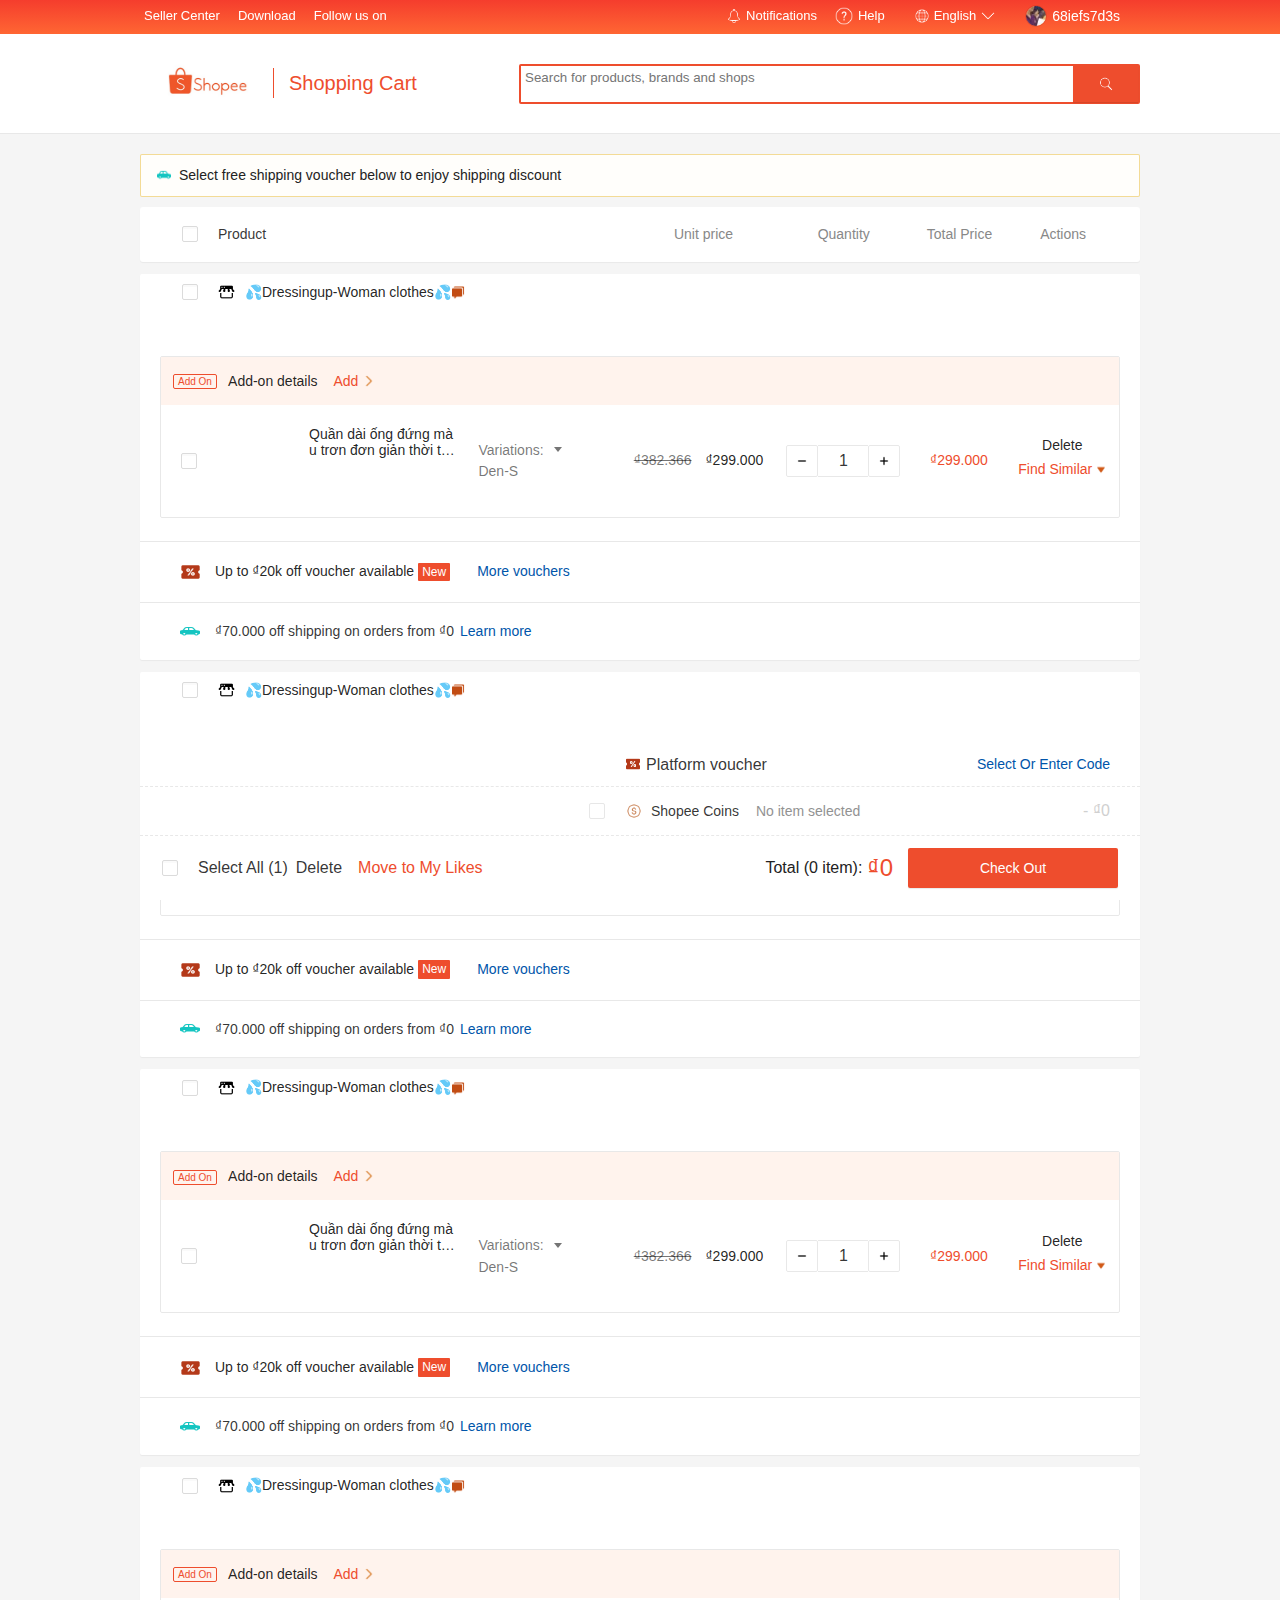
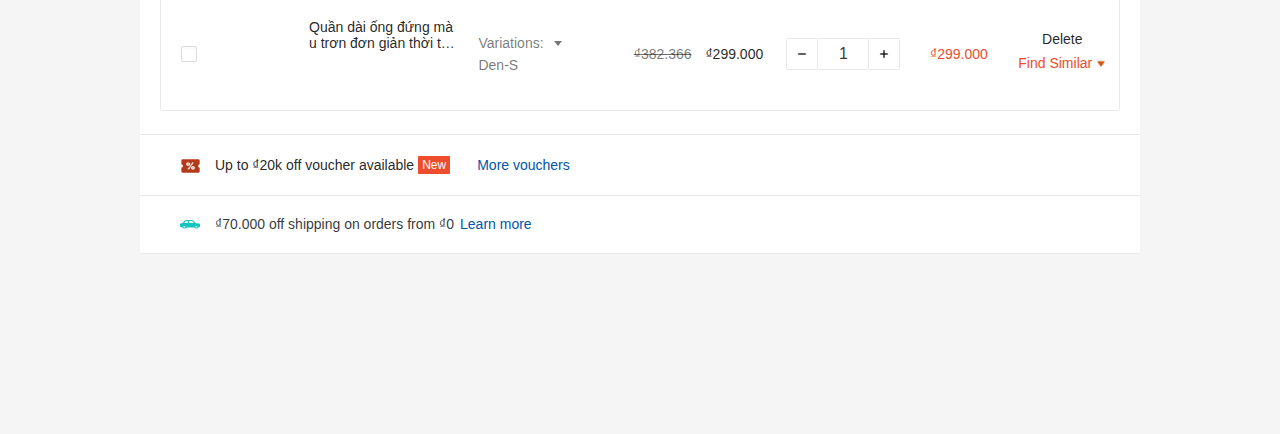
<file: index.html>
<!DOCTYPE html>
<html lang="en">
  <head>
    <meta charset="UTF-8" />
    <meta http-equiv="X-UA-Compatible" content="IE=edge" />
    <meta name="viewport" content="width=device-width, initial-scale=1.0" />
    <link
      href="https://fonts.cdnfonts.com/css/helvetica-neue-9"
      rel="stylesheet"
    />
    <title>shopee cart</title>
    <link rel="stylesheet" href="style.css" />
  </head>
  <body>
    <header class="shopee-top container-wrapper">
      <div
        class="navbar-wrapper container-wrapper navbar-wrapper--without-search"
      >
        <nav class="container navbar">
          <div class="flex v-center FAQGyh">
            <a
              class="_2TLLZP ZUq1cc"
              href="//banhanf.shopee.vn"
              rel="noopener noreferrer"
              >Seller Center</a
            >
            <div id="pc-drawer-id-1" class="shopee-drawer ZUq1cc">
              <a
                id="temporaryId"
                class="_2TLLZP"
                href="web.com"
                rel="noopener noreferrer"
                >Download</a
              >
            </div>
            <div class="flex _2TLLZP ZUq1cc HniJJe">Follow us on</div>
            <div class="flex _2TLLZP FK3705">
              <a
                class="D7dyDc header-navbar-background header-navbar-facebook-png"
                href="https://facebook.com/ShopeeVN"
                target="_blank"
                rel="noopener noreferrer"
                title="Follow us on Facebook"
                >Follow us on facebook</a
              >
              <a
                class="VRxYc header-navbar-background header-navbar-instagram-png"
                href="https://instagram.com/Shopee_VN"
                target="_blank"
                rel="noopener noreferrer"
                title="Follow us on instagram"
              ></a>
            </div>
          </div>
          <div class="navbar__spacer" style="flex: 1"></div>
          <ul class="navbar__link">
            <li
              class="navbar__link--notification navbar__link navbar__link--hoverable navbar__link--tappable"
            >
              <div id="stardust-popover4" class="stardust-popover">
                <div class="stardust-poover__target">
                  <a class="W-2aSq" href="web.com" tabindex="-1">
                    <img
                      class="shopee-svg-icon icon-notification-2"
                      src="notiicon.png"
                    />
                    <span class="i4da9">Notifications</span>
                  </a>
                </div>
              </div>
            </li>
            <a
              class="navbar__link navbar__link--tappable navbar__link--hoverable navbar__link--help"
              href="https://help.shopee.vn/vn/s"
              tabindex="0"
              target="blank"
              rel="noopener noreferrer"
            >
              <div class="navbar__help-center-icon">
                <img
                  class="shopee-svg-icon icon-help-center"
                  src="helpcenter.png"
                />
              </div>
              <span
                class="navbar__link-text navbar__link--tappable navbar__link--hoverable"
                >Help</span
              >
            </a>
            <li
              class="navbar__link--notification navbar__link navbar__link--hoverable navbar__link--tappable"
            >
              <div id="stardust-popover5" class="stardust-popover" tabindex="0">
                <div class="stardust-popover__target" role="button">
                  <div class="n1sJN5">
                    <div class="UkGar">
                      <img class="shopee-svg-icon" src="global.png" />
                      <span class="UfAWnk">English</span>
                      <img src="down.png" class="shopee-svg-icon" />
                    </div>
                  </div>
                </div>
              </div>
            </li>
            <li
              class="navbar__link navbar__link--tappable navbar__link--hoverable navbar__link--account"
            >
              <div id="stardust-popover6" class="stardust-popover" tabindex="0">
                <div class="stardust-popover__target" role="button">
                  <div class="navbar__link--account__container">
                    <div class="shopee-avatar">
                      <div class="shopee-avatar__placeholder">
                        <img src="my-account.jpg" class="my-account" />
                      </div>
                    </div>
                    <div class="navbar__username">68iefs7d3s</div>
                  </div>
                </div>
              </div>
            </li>
          </ul>
        </nav>
      </div>
    </header>
    <div class="bodys">
      <div>
        <div class="cart-page-header-wrapper container-wrapper">
          <div class="container">
            <div style="display: flex; align-items: center">
            <div class="cart-page-header">
              <a class="cart-page-logo" href="web.com">
                <div></div>
                <img src="shopee-logo.jpg" class="icon-shopee-logo">
                <div class="cart-page-logo__page-name">Shopping cart</div>
              </a>
            </div>
            <div class="cart-page-searchbar">
              <div class="shopee-searchbar">
                <div class="shopee-searchbar__main">
                  <form class="shopee-searchbar-input" role="search" autocomplete="off">
                    <input class="shopee-searchbar-input__input" maxlength="128" placeholder="Search for products, brands and shops" autocomplete="off" role="combobox">
                  </form>
                </div>
                <button class="btn btn-solid-primary btn--s btn--inline shopee-searchbar__search-button"> 
                  <img src="search.png" class="shopee-svg-icon">
                </button>
              </div>
            </div>
          </div>
        </div>
      </div>
    </div>
    <div class="container">
      <div class="shipdiscount" role="main" style="margin-bottom: 0">
        <div class="shipping-discount">
          <img
            class="shopee-svg-icon icon-free-shipping MCA-wE"
            src="shipping-car.png"
          />
          <span class="bXROAg"
            >Select free shipping voucher below to enjoy shipping discount</span
          >
        </div>
        <div class="BjIo5w">
          <div class="mcsiKT">
            <label class="stardust-checkbox">
              <input class="stardust-checkbox__input" type="checkbox" />
              <div class="stardust-checkbox__box"></div>
            </label>
          </div>
          <div class="products">Product</div>
          <div class="unit-price">Unit price</div>
          <div class="quantity">Quantity</div>
          <div class="total">Total Price</div>
          <div class="actions">Actions</div>
        </div>
        <div class="body">
          <div class="dressingup clothes">
            <div class="wholepleake">
              <div class="checkbox2">
                <label class="stardust-checkbox">
                  <input class="stardust-checkbox__input" type="checkbox" />
                  <div class="stardust-checkbox__box"></div>
                </label>
              </div>
              <div class="wJCpl6">
                <img
                  src="store.png"
                  class="icon-store"
                  width="17"
                  height="16"
                />
                <span style="margin-left: 10px"
                  >💦Dressingup-Woman clothes💦</span
                >
              </div>
              <img src="chatroom.png" class="shopee-svg-icon" />
            </div>
          </div>
          <div class="buying">
            <div class="buying_focus">
              <div class="add-on-deals">
                <span class="btn-add-on">Add On</span>
                <span>Add-on details</span>
                <span class="adding">
                  Add
                  <img src="forward.png" class="shopee-svg-icon forward-icon" />
                </span>
              </div>
              <div class="mystore store-container">
                <div class="storenav">
                  <div class="checkbox3">
                    <label class="stardust-checkbox">
                      <input class="stardust-checkbox__input" type="checkbox" />
                      <div class="stardust-checkbox__box"></div>
                    </label>
                  </div>
                  <div class="title-clothes">
                    <div class="title-clothes-focus">
                      <div class="WanNdg"></div>
                      <div class="describe-clothes">
                        <p class="describe-clothes-focus">
                          Quần dài ống đứng màu trơn đơn giản thời trang mùa hè
                          cho nữ
                        </p>
                      </div>
                    </div>
                  </div>
                  <div class="variation">
                    <div class="variation-focus">
                      <div class="variation-container" role="button">
                        <div class="variation-title">
                          Variations:
                          <button class="triangle"></button>
                        </div>
                        <div class="size">Den-S</div>
                      </div>
                      <div></div>
                    </div>
                  </div>
                  <div class="show-money">
                    <div>
                      <span class="linethrough sale-money">₫382.366</span>
                      <span class="linethrough">₫299.000</span>
                    </div>
                  </div>
                  <div class="in-decrease-value">
                    <div class="btn-indecrease-container shopee-input-quantity">
                      <button class="btn5 decrease">
                        <img class="shopee-svg-icon" src="minus.png" />
                      </button>
                      <input
                        class="btn5 count-number"
                        type="text"
                        role="spinbutton"
                        value="1"
                      />
                      <button class="btn5 increase">
                        <img src="plus.png" class="shopee-svg-icon" />
                      </button>
                    </div>
                  </div>
                  <div class="total-price">
                    <span>₫299.000</span>
                  </div>
                  <div class="delete find">
                    <button class="delete-btn">Delete</button>
                    <div class="similar">
                      <button class="shopee-button-no-outline y36pik">
                        <span class="find-similar">Find Similar</span>
                        <img
                          src="sort-down.png"
                          class="shopee-svg-icon XHOHXQ icon-down-arrow-filled"
                        />
                      </button>
                    </div>
                  </div>
                </div>
              </div>
            </div>
          </div>
          <div class="voucher-container">
            <img
              src="voucher.png"
              class="shopee-svg-icon L-deCr icon-voucher-line"
            />
            <div class="content-voucher">
              <div class="content">Up to ₫20k off voucher available</div>
              <div class="new">New</div>
              <div class="more-voucher-container">
                <div class="more-voucher">More vouchers</div>
              </div>
            </div>
          </div>
          <div class="shipping-container">
            <img
              src="shipping-car.png"
              class="shopee-svg-icon MS9XQD icon-free-shipping-line"
            />
            <div class="shipping-content">
              ₫70.000 off shipping on orders from ₫0
            </div>
            <div class="shopee-drawer-container">
              <span class="shopee-drawer">Learn more</span>
            </div>
          </div>
        </div>

        <div class="body">
          <div class="dressingup clothes">
            <div class="wholepleake">
              <div class="checkbox2">
                <label class="stardust-checkbox">
                  <input class="stardust-checkbox__input" type="checkbox" />
                  <div class="stardust-checkbox__box"></div>
                </label>
              </div>
              <div class="wJCpl6">
                <img
                  src="store.png"
                  class="icon-store"
                  width="17"
                  height="16"
                />
                <span style="margin-left: 10px"
                  >💦Dressingup-Woman clothes💦</span
                >
              </div>
              <img src="chatroom.png" class="shopee-svg-icon" />
            </div>
          </div>
          <div class="buying">
            <div class="buying_focus">
              <div class="add-on-deals">
                <span class="btn-add-on">Add On</span>
                <span>Add-on details</span>
                <span class="adding">
                  Add
                  <img src="forward.png" class="shopee-svg-icon forward-icon" />
                </span>
              </div>
              <div class="mystore store-container">
                <div class="storenav">
                  <div class="checkbox3">
                    <label class="stardust-checkbox">
                      <input class="stardust-checkbox__input" type="checkbox" />
                      <div class="stardust-checkbox__box"></div>
                    </label>
                  </div>
                  <div class="title-clothes">
                    <div class="title-clothes-focus">
                      <div class="WanNdg"></div>
                      <div class="describe-clothes">
                        <p class="describe-clothes-focus">
                          Quần dài ống đứng màu trơn đơn giản thời trang mùa hè
                          cho nữ
                        </p>
                      </div>
                    </div>
                  </div>
                  <div class="variation">
                    <div class="variation-focus">
                      <div class="variation-container" role="button">
                        <div class="variation-title">
                          Variations:
                          <button class="triangle"></button>
                        </div>
                        <div class="size">Den-S</div>
                      </div>
                      <div></div>
                    </div>
                  </div>
                  <div class="show-money">
                    <div>
                      <span class="linethrough sale-money">₫382.366</span>
                      <span class="linethrough">₫299.000</span>
                    </div>
                  </div>
                  <div class="in-decrease-value">
                    <div class="btn-indecrease-container shopee-input-quantity">
                      <button class="btn5 decrease">
                        <img class="shopee-svg-icon" src="minus.png" />
                      </button>
                      <input
                        class="btn5 count-number"
                        type="text"
                        role="spinbutton"
                        value="1"
                      />
                      <button class="btn5 increase">
                        <img src="plus.png" class="shopee-svg-icon" />
                      </button>
                    </div>
                  </div>
                  <div class="total-price">
                    <span>₫299.000</span>
                  </div>
                  <div class="delete find">
                    <button class="delete-btn">Delete</button>
                    <div class="similar">
                      <button class="shopee-button-no-outline y36pik">
                        <span class="find-similar">Find Similar</span>
                        <img
                          src="sort-down.png"
                          class="shopee-svg-icon XHOHXQ icon-down-arrow-filled"
                        />
                      </button>
                    </div>
                  </div>
                </div>
              </div>
            </div>
          </div>
          <div class="voucher-container">
            <img
              src="voucher.png"
              class="shopee-svg-icon L-deCr icon-voucher-line"
            />
            <div class="content-voucher">
              <div class="content">Up to ₫20k off voucher available</div>
              <div class="new">New</div>
              <div class="more-voucher-container">
                <div class="more-voucher">More vouchers</div>
              </div>
            </div>
          </div>
          <div class="shipping-container">
            <img
              src="shipping-car.png"
              class="shopee-svg-icon MS9XQD icon-free-shipping-line"
            />
            <div class="shipping-content">
              ₫70.000 off shipping on orders from ₫0
            </div>
            <div class="shopee-drawer-container">
              <span class="shopee-drawer">Learn more</span>
            </div>
          </div>
        </div>
        <div class="body">
          <div class="dressingup clothes">
            <div class="wholepleake">
              <div class="checkbox2">
                <label class="stardust-checkbox">
                  <input class="stardust-checkbox__input" type="checkbox" />
                  <div class="stardust-checkbox__box"></div>
                </label>
              </div>
              <div class="wJCpl6">
                <img
                  src="store.png"
                  class="icon-store"
                  width="17"
                  height="16"
                />
                <span style="margin-left: 10px"
                  >💦Dressingup-Woman clothes💦</span
                >
              </div>
              <img src="chatroom.png" class="shopee-svg-icon" />
            </div>
          </div>
          <div class="buying">
            <div class="buying_focus">
              <div class="add-on-deals">
                <span class="btn-add-on">Add On</span>
                <span>Add-on details</span>
                <span class="adding">
                  Add
                  <img src="forward.png" class="shopee-svg-icon forward-icon" />
                </span>
              </div>
              <div class="mystore store-container">
                <div class="storenav">
                  <div class="checkbox3">
                    <label class="stardust-checkbox">
                      <input class="stardust-checkbox__input" type="checkbox" />
                      <div class="stardust-checkbox__box"></div>
                    </label>
                  </div>
                  <div class="title-clothes">
                    <div class="title-clothes-focus">
                      <div class="WanNdg"></div>
                      <div class="describe-clothes">
                        <p class="describe-clothes-focus">
                          Quần dài ống đứng màu trơn đơn giản thời trang mùa hè
                          cho nữ
                        </p>
                      </div>
                    </div>
                  </div>
                  <div class="variation">
                    <div class="variation-focus">
                      <div class="variation-container" role="button">
                        <div class="variation-title">
                          Variations:
                          <button class="triangle"></button>
                        </div>
                        <div class="size">Den-S</div>
                      </div>
                      <div></div>
                    </div>
                  </div>
                  <div class="show-money">
                    <div>
                      <span class="linethrough sale-money">₫382.366</span>
                      <span class="linethrough">₫299.000</span>
                    </div>
                  </div>
                  <div class="in-decrease-value">
                    <div class="btn-indecrease-container shopee-input-quantity">
                      <button class="btn5 decrease">
                        <img class="shopee-svg-icon" src="minus.png" />
                      </button>
                      <input
                        class="btn5 count-number"
                        type="text"
                        role="spinbutton"
                        value="1"
                      />
                      <button class="btn5 increase">
                        <img src="plus.png" class="shopee-svg-icon" />
                      </button>
                    </div>
                  </div>
                  <div class="total-price">
                    <span>₫299.000</span>
                  </div>
                  <div class="delete find">
                    <button class="delete-btn">Delete</button>
                    <div class="similar">
                      <button class="shopee-button-no-outline y36pik">
                        <span class="find-similar">Find Similar</span>
                        <img
                          src="sort-down.png"
                          class="shopee-svg-icon XHOHXQ icon-down-arrow-filled"
                        />
                      </button>
                    </div>
                  </div>
                </div>
              </div>
            </div>
          </div>
          <div class="voucher-container">
            <img
              src="voucher.png"
              class="shopee-svg-icon L-deCr icon-voucher-line"
            />
            <div class="content-voucher">
              <div class="content">Up to ₫20k off voucher available</div>
              <div class="new">New</div>
              <div class="more-voucher-container">
                <div class="more-voucher">More vouchers</div>
              </div>
            </div>
          </div>
          <div class="shipping-container">
            <img
              src="shipping-car.png"
              class="shopee-svg-icon MS9XQD icon-free-shipping-line"
            />
            <div class="shipping-content">
              ₫70.000 off shipping on orders from ₫0
            </div>
            <div class="shopee-drawer-container">
              <span class="shopee-drawer">Learn more</span>
            </div>
          </div>
        </div>
        <div class="body">
          <div class="dressingup clothes">
            <div class="wholepleake">
              <div class="checkbox2">
                <label class="stardust-checkbox">
                  <input class="stardust-checkbox__input" type="checkbox" />
                  <div class="stardust-checkbox__box"></div>
                </label>
              </div>
              <div class="wJCpl6">
                <img
                  src="store.png"
                  class="icon-store"
                  width="17"
                  height="16"
                />
                <span style="margin-left: 10px"
                  >💦Dressingup-Woman clothes💦</span
                >
              </div>
              <img src="chatroom.png" class="shopee-svg-icon" />
            </div>
          </div>
          <div class="buying">
            <div class="buying_focus">
              <div class="add-on-deals">
                <span class="btn-add-on">Add On</span>
                <span>Add-on details</span>
                <span class="adding">
                  Add
                  <img src="forward.png" class="shopee-svg-icon forward-icon" />
                </span>
              </div>
              <div class="mystore store-container">
                <div class="storenav">
                  <div class="checkbox3">
                    <label class="stardust-checkbox">
                      <input class="stardust-checkbox__input" type="checkbox" />
                      <div class="stardust-checkbox__box"></div>
                    </label>
                  </div>
                  <div class="title-clothes">
                    <div class="title-clothes-focus">
                      <div class="WanNdg"></div>
                      <div class="describe-clothes">
                        <p class="describe-clothes-focus">
                          Quần dài ống đứng màu trơn đơn giản thời trang mùa hè
                          cho nữ
                        </p>
                      </div>
                    </div>
                  </div>
                  <div class="variation">
                    <div class="variation-focus">
                      <div class="variation-container" role="button">
                        <div class="variation-title">
                          Variations:
                          <button class="triangle"></button>
                        </div>
                        <div class="size">Den-S</div>
                      </div>
                      <div></div>
                    </div>
                  </div>
                  <div class="show-money">
                    <div>
                      <span class="linethrough sale-money">₫382.366</span>
                      <span class="linethrough">₫299.000</span>
                    </div>
                  </div>
                  <div class="in-decrease-value">
                    <div class="btn-indecrease-container shopee-input-quantity">
                      <button class="btn5 decrease">
                        <img class="shopee-svg-icon" src="minus.png" />
                      </button>
                      <input
                        class="btn5 count-number"
                        type="text"
                        role="spinbutton"
                        value="1"
                      />
                      <button class="btn5 increase">
                        <img src="plus.png" class="shopee-svg-icon" />
                      </button>
                    </div>
                  </div>
                  <div class="total-price">
                    <span>₫299.000</span>
                  </div>
                  <div class="delete find">
                    <button class="delete-btn">Delete</button>
                    <div class="similar">
                      <button class="shopee-button-no-outline y36pik">
                        <span class="find-similar">Find Similar</span>
                        <img
                          src="sort-down.png"
                          class="shopee-svg-icon XHOHXQ icon-down-arrow-filled"
                        />
                      </button>
                    </div>
                  </div>
                </div>
              </div>
            </div>
          </div>
          <div class="voucher-container">
            <img
              src="voucher.png"
              class="shopee-svg-icon L-deCr icon-voucher-line"
            />
            <div class="content-voucher">
              <div class="content">Up to ₫20k off voucher available</div>
              <div class="new">New</div>
              <div class="more-voucher-container">
                <div class="more-voucher">More vouchers</div>
              </div>
            </div>
          </div>
          <div class="shipping-container">
            <img
              src="shipping-car.png"
              class="shopee-svg-icon MS9XQD icon-free-shipping-line"
            />
            <div class="shipping-content">
              ₫70.000 off shipping on orders from ₫0
            </div>
            <div class="shopee-drawer-container">
              <span class="shopee-drawer">Learn more</span>
            </div>
          </div>
        </div>
      </div>
      <div class="rnocow">
        <div class="platform-voucher-container">
          <img src="voucher.png" class="shopee-svg-icon icon-voucher-line" />
          <div class="platform-voucher">Platform voucher</div>
          <div style="flex: 1"></div>
          <span class="select-enter">Select or Enter Code</span>
        </div>
        <div class="border-line"></div>
        <div class="lrow-select-item">
          <label class="stardust-checkbox stardust-checkbox--disabled">
            <input class="stardust-checkbox__input" type="checkbox" />
            <div class="stardust-checkbox__box"></div>
          </label>
        </div>
        <div class="right rrow selected">
          <img class="shopee-svg-icon hpZGIt icon-coin-line" src="coin.png" />
          <div class="shopee-coin-title">Shopee Coins</div>
          <div class="count-num-selected">No item selected</div>
          <div
            id="stardust-popover0"
            class="stardust-popover _2Z2rR4"
            tabindex="0"
          >
            <div class="stardust-popover__target" role="button">
              <div>
                <img
                  src="questions.png"
                  class="shopee-svg-icon OzpV75 icon-help"
                />
              </div>
            </div>
          </div>
        </div>
        <div class="last-part right-part">- ₫0</div>
        <div class="border-line"></div>
        <div class="last-partbody-container">
          <div class="checkbox4">
            <label class="stardust-checkbox">
              <input class="stardust-checkbox__input" type="checkbox" />
              <div class="stardust-checkbox__box"></div>
            </label>
          </div>
          <button class="iGlIrs clear-btn-style">Select All (1)</button>
          <button class="clear-btn-style ukPYq9">Delete</button>
          <div class=""></div>
          <button class="clear-btn-style KbDVuv">Move to My Likes</button>
          <div style="flex: 1"></div>
          <div class="last-total-item-container">
            <div class="last-total-item-focus">
              <div class="last-total-item">
                <div class="title-total-last">Total (0 item):</div>
                <div class="total-last-count">₫0</div>
              </div>
            </div>
            <div class="onR5FG"></div>
          </div>
          <button class="shopee-button-solid shopee-button-solid--primary">
            <span class="checkout-span">check out</span>
          </button>
        </div>
      </div>
    </div>
  </body>
</html>
</file>
<file: style.css>
@import url("https://fonts.cdnfonts.com/css/helvetica-neue-9");
* {
  margin: 0;
  padding: 0;
  box-sizing: inherit;
  font-family: "Helvetica Neue", sans-serif;
}

html {
  box-sizing: border-box;
  height: 100%;
  font-family: "Helvetica Neue", sans-serif;
}
body {
  font-size: 0.875rem;
  background-color: #f5f5f5;
  font-family: "Helvetica Neue", sans-serif;
}
body,
html {
  color: rgba(0, 0, 0, 0.8);
  line-height: 1.2;
}
a {
  background-color: transparent;
  text-decoration: none;
}
.container-wrapper {
  min-width: 1200px;
}
.shopee-top {
  background: linear-gradient(-180deg, #f53d2d, #f63);
  transition: transform 0.2s cubic-bezier(0.4, 0, 0.2, 1);
}
.navbar-wrapper--without-search {
  background: #ee4d2d;
}
.navbar-wrapper {
  height: 2.125rem;
  z-index: 400;
  background: transparent;
  position: relative;
}
.navbar-wrapper .navbar {
  color: #fff;
}
.container {
  margin-right: auto;
  margin-left: auto;
  width: 1200px;
}
.navbar {
  display: flex;
  align-items: center;
}
.center,
.v-center {
  display: flex;
  align-items: center;
}
._2TLLZP {
  color: #fff;
  text-decoration: none;
  font-size: 0.8125rem;
  font-weight: 300;
  padding: 0.25rem;
  position: relative;
  overflow: visible;
  outline: 0;
}
.ZUq1cc:not(:first-child) {
  margin-left: 0.625rem;
}
.shopee-drawer {
  display: flex;
  position: relative;
  overflow: visible;
  outline: 0;
}
.HniJJe {
  border: 0;
  padding-right: 0;
}
.flex,
.h-center {
  display: flex;
}
.D7dyDc,
.VRxYc {
  width: 16px;
  height: 16px;
  display: inline-block;
  overflow: hidden;
  text-indent: -9999px;
  text-align: left;
  margin-right: 10px;
}
.header-navbar-facebook-png {
  background-size: 487.5% 293.75%;
  background-position: 8.064516129032258% 16.129032258064516%;
}
.header-navbar-background {
  background-image: url(https://deo.shopeemobile.com/shopee/shopee-pcmall-live-sg/assets/cab134ca96b0829b591cfaff892ae62c.png);
}
.header-navbar-instagram-png {
  background-size: 487.5% 293.75%;
  background-position: 58.064516129032256% 16.129032258064516%;
}
.navbar__links {
  display: flex;
  align-items: center;
  list-style: none;
  padding: 0;
  margin: 0;
  height: 2.125rem;
}
.navbar-wrapper .navbar__link {
  cursor: pointer;
}
.navbar__link--notification,
.navbar__link--separator {
  padding: 0;
}
.navbar__link--tappable {
  user-select: none;
}
.navbar__link {
  position: relative;
  justify-content: center;
  padding: 0 0.625rem;
}
.navbar__link,
.navbar__links {
  display: flex;
  align-items: center;
}
.navbar__link {
  color: currentColor;
}
.stardust-popover {
  position: relative;
}
.W-2aSq {
  padding: 6px 0;
  color: currentColor;
  align-items: center;
  display: flex;
}
.icon-notification-2 {
  width: 0.875rem;
  height: 1.125rem;
}
.i4da9 {
  margin-left: 0.3125rem;
  font-weight: 300;
  font-size: 0.8125rem;
  text-transform: capitalize;
}
.navbar .navbar__link.navbar__link--help {
  padding-left: 0;
}
.navbar__help-center-icon {
  display: flex;
  align-items: center;
  justify-content: center;
  margin-right: 0.3125rem;
  margin-left: 0.5rem;
  color: currentColor;
}
.navbar__help-center-icon .icon-help-center {
  height: 1.125rem;
  width: 1.125rem;
}
.navbar__link-text {
  display: flex;
  align-items: center;
  font-weight: 300;
  font-size: 0.8125rem;
  color: currentColor;
  text-transform: capitalize;
}
.n1sJN5 {
  display: flex;
  align-items: center;
  padding: 0.4375rem 0.625rem;
  color: #fff;
}
.n1sJN5 .UkGar {
  display: flex;
  align-items: center;
}
.n1sJN5 .UfAWnk {
  font-weight: 300;
  font-size: 0.8125rem;
  margin: 0 0.3125rem;
}
.navbar__link--account__container {
  display: flex;
  align-items: center;
  padding: 5px 0;
  text-transform: none;
}
.navbar .shopee-avatar {
  width: 1.375rem;
  height: 1.375rem;
}
.shopee-avatar {
  display: inline-block;
  width: 1.875rem;
  height: 1.875rem;
  position: relative;
  border-radius: 50%;
  border: 0.0625rem solid rgba(0, 0, 0, 0.09);
  box-sizing: border-box;
}

.my-account {
  width: 100%;
  position: relative;
  background-color: #f5f5f5;
  border-radius: 50%;
  overflow: hidden;
}
.navbar__username {
  max-width: 9.375rem;
  padding-left: 0.3125rem;
  overflow: hidden;
  text-overflow: ellipsis;
}
.bodys {
  transition: margin-top 0.3s cubic-bezier(0.4, 0, 0.2, 1);
}
.cart-page-header-wrapper {
  display: flex;
  align-items: center;
  background: #fff;
  border-bottom: 1px solid rgba(0, 0, 0, 0.09);
  height: 6.25rem;
}
.cart-page-header {
  padding-left: 1.125rem;
  display: flex;
  flex: 1;
}
.container-wrapper {
  min-width: 1200px;
}
.icon {
  width: 16px;
  height: 16px;
  background-color: #ee4d2d;
  fill: currentColor;
}
.myAccount {
  border-radius: 16px;
}

.rrow {
  display: flex;
  flex-direction: row;
  padding-right: 10px;
}

.cart-page-header-wrapper {
  display: flex;
  align-items: center;
  background: #fff;
  border-bottom: 1px solid rgba(0, 0, 0, 0.09);
  height: 6.25rem;
}
.cart-page-header-container {
  margin-right: auto;
  margin-left: auto;
  max-width: 1200px;
}
.shopping-cart-container {
  display: flex;
  align-items: center;
  width: 1000px;
}
.cart-page-header {
  padding-left: 1.125rem;
  display: flex;
  flex: 1;
  align-items: center;
}
.cart-page-logo {
  display: flex;
  align-items: flex-end;
  text-decoration: none;
  color: rgba(0, 0, 0, 0.89);
}

.icon-shopee-logo {
  width: 100px;
  background-position: 50%;
  background-size: cover;
  background-repeat: no-repeat;
  cursor: pointer;
  fill: #ee4d2d;
}
.shopee-searchbar__main {
  width: 800px;
}
.cart-page-logo__page-name {
  margin-left: 0.9375rem;
  border-left: 0.0625rem solid #ee4d2d;
  color: #ee4d2d;
  font-size: 1.25rem;
  line-height: 1.875rem;
  height: 1.875rem;
  padding-left: 0.9375rem;
  margin-bottom: 1.0625rem;
  text-transform: capitalize;
}
.cart-page-searchbar {
  position: relative;
  width: 38.8125rem;
}

.cart-page-searchbar .shopee-searchbar {
  padding: 0;
  border: 2px solid #ee4d2d;
}

.shopee-searchbar {
  --focus-indicator-spacing: 3px;
  display: flex;
  align-items: stretch;
  justify-content: space-between;
  height: 2.5rem;
  box-sizing: border-box;
  padding: 0.1875rem;
  border-radius: 2px;
  background: #fff;
}

.shopee-searchbar-main {
  display: flex;
  flex: 1;
}
.shopee-searchbar-input {
  display: flex;
  flex: 1;
  box-sizing: border-box;
  padding: 10px;
  position: relative;
}
.shopee-searchbar-input__input {
  display: flex;
  flex: 1;
  align-items: center;
  outline: none;
  border: 0;
  padding: 0;
  margin: -6px;
}

.cart-page-searchbar button {
  height: unset;
  border-radius: 0;
  width: 5rem;
}
.shopee-searchbar__search-button {
  position: relative;
  overflow: visible;
  outline: 0;
}
.btn-solid-primary {
  color: #fff;
  background-color: #ee4d2d;
}
.btn--s {
  padding: 0 15px;
  min-width: 60;
  max-width: 190px;
}
.btn--inline {
  display: inline-flex;
}
.btn {
  flex-direction: column;
  font-size: 14px;
  box-sizing: border-box;
  box-shadow: 0 1px 1px 0 rgba(0, 0, 0, 0.09);
  border: 0;
  align-items: center;
  justify-content: center;
  text-transform: capitalize;
}
.shopee-svg-icon {
  fill: currentColor;
  display: inline-block;
  width: 1em;
  height: 1em;
  position: relative;
  cursor: pointer;
}

.container {
  margin-right: auto;
  margin-left: auto;
  width: 1000px;
}

.shipdiscount {
  display: flex;
  flex-direction: column;
  padding-top: 20px;
}
.shipping-discount {
  background-color: #fffefb;
  border: 1px solid rgba(224, 168, 0, 0.4);
  padding: 0.75rem 1rem;
  display: flex;
  align-items: center;
  margin-bottom: 0.625rem;
  border-radius: 2px;
}
.MCA-wE {
  width: unset;
}
.bXROAg {
  color: #222;
  margin-left: 0.5rem;
}
.BjIo5w {
  display: flex;
  align-items: center;
  box-shadow: 0 1px 1px 0 rgba(0, 0, 0, 0.05);
  overflow: hidden;
  border-radius: 3px;
  height: 55px;
  font-size: 14px;
  background: #fff;
  margin-bottom: 12px;
  color: #888;
  padding: 0 20px;
}
.mcsiKT {
  padding: 0 12px 0 20px;
  display: flex;
  flex-direction: row-reverse;
  min-width: 58px;
  box-sizing: border-box;
}
.stardust-checkbox {
  font-weight: 300;
  font-size: 12px;
  display: flex;
  align-items: center;
  cursor: default;
  position: relative;
  color: rgba(0, 0, 0, 0.54);
  max-width: 400px;
}
.stardust-checkbox__input {
  opacity: 0;
  top: 0;
  left: 0;
  position: absolute;
}
input {
  line-height: normal;
}
.stardust-checkbox__box {
  user-select: none;
  position: relative;
  width: 16px;
  height: 16px;
  flex-shrink: 0;
  border-radius: 2px;
  border: 1px solid rgba(0, 0, 0, 0.14);
  text-align: center;
  box-shadow: inset 0 2px 0 0 rgba(0, 0, 0, 0.02);
  margin-right: 8px;
}
.products {
  color: rgba(0, 0, 0, 0.8);
  width: 46.27949%;
}

.quantity,
.unit-price {
  text-align: center;
}
.unit-price {
  width: 15.88022%;
}
.quantity {
  width: 15.4265%;
}
.total {
  width: 10.43557%;
  text-align: center;
}
.actions {
  width: 12.70417%;
  text-align: center;
}
.body {
  box-shadow: 0 1px 1px 0 rgba(0, 0, 0, 0.05);
  border-radius: 0.125rem;
  overflow: hidden;
  background: #fff;
  overflow: visible;
  margin-bottom: 12px;
}

.body .ur8hET {
  margin-bottom: 0.9375rem;
}

.clothes {
  border-bottom: 0;
}

.dressingup {
  height: 3.75rem;
  box-sizing: border-box;
  padding: 10px 20px;
}
.icon-store,
.dressing-up {
  display: flex;
  align-items: center;
}

.wholepleake {
  display: flex;
  align-items: center;
  flex: 1;
}
.checkbox2 {
  padding: 0 12px 0 20px;
  display: flex;
  flex-direction: row-reverse;
  min-width: 58px;
  box-sizing: border-box;
}

.wJCpl6 {
  text-decoration: none;
  color: rgba(0, 0, 0, 0.87);
  font-weight: 500;
  min-width: 50px;
  display: flex;
  align-items: center;
}

.buying {
  position: relative;
  padding-bottom: 1px;
}
.buying_focus {
  border: 1px solid rgba(0, 0, 0, 0.09);
  border-radius: 2px;
  margin: 22px 20px;
}
.add-on-deals {
  padding: 9px 12px;
  background: #fff3ed;
  line-height: 30px;
  font-size: 14px;
  font-weight: 500;
  color: rgba(0, 0, 0, 0.87);
}
.btn-add-on {
  padding: 1px 4px;
  margin-right: 8px;
  line-height: 12px;
  vertical-align: middle;
  color: #ee4d2d;
  font-size: 10px;
  border: 1px solid;
  border-radius: 2px;
  font-weight: 400;
}
.adding {
  margin-left: 12px;
  display: inline-block;
  color: #ee4d2d;
  text-transform: capitalize;
}
.forward-icon {
  vertical-align: -2px;
}
.store-container {
  margin-top: 0;
  padding: 16px 0;
}
.mystore {
  text-decoration: none;
  color: rgba(0, 0, 0, 0.87);
  display: block;
}
.storenav {
  display: flex;
  align-items: center;
}
.checkbox3 {
  padding: 0 12px 0 20px;
  display: flex;
  min-width: 58px;
  box-sizing: border-box;
}
.title-clothes {
  width: 29.03811%;
  box-sizing: border-box;
  position: relative;
  flex-direction: column;
}
.title-clothes,
.title-clothes-focus {
  display: flex;
  flex-direction: row;
}

.WanNdg {
  background-image: url("https://down-vn.img.susercontent.com/file/75c13aadade4f3b10a62e212c5f29787_tn");
  background-position: 50%;
  background-size: contain;
  background-size: no-repeat;
  width: 80px;
  height: 80px;
}

.describe-clothes {
  display: flex;
  flex: 1;
  flex-direction: column;
  padding: 5px 20px 0 10px;
  font-size: 14px;
}

.describe-clothes-focus,
.describe-clothes {
  line-height: 16px;
  overflow: hidden;
}

.describe-clothes-focus {
  text-decoration: none;
  color: rgba(0, 0, 0, 0.87);
  margin-bottom: 5px;
  max-height: 32px;
  text-overflow: ellipsis;
  word-break: break-all;
  display: -webkit-box;
  -webkit-box-orient: vertical;
  -webkit-line-clamp: 2;
}

.variation,
.show-money {
  display: flex;
  align-items: center;
  justify-content: center;
}

.variation {
  width: 17.24138%;
}

.variation-focus {
  display: flex;
  align-items: center;
  justify-content: space-between;
  cursor: pointer;
  position: relative;
  outline: none;
  flex: 1;
}

.variation-container {
  flex: 1;
  color: rgba(0, 0, 0, 0.54);
  display: flex;
  flex-direction: column;
  font-size: 0.875rem;
  margin-right: 10px;
}
.variation-title {
  display: flex;
  align-items: center;
  text-transform: capitalize;
  text-align: left;
}
.triangle {
  border-left: 4px solid transparent;
  border-right: 4px solid transparent;
  background: none;
  padding: 0;
  border-top: 5px solid rgba(0, 0, 0, 0.54);
  border-bottom: 0;
  transition: transform 0.1s cubic-bezier(0.4, 0, 0.6, 1);
  transform: rotate(0);
  margin: 0 0 0 10px;
  cursor: pointer;
}
.size {
  text-overflow: ellipsis;
  overflow: hidden;
  word-break: break-word;
  display: -webkit-box;
  -webkit-box-orient: vertical;
  -webkit-line-clamp: 2;
  text-align: left;
  margin-top: 5px;
}

.show-money {
  flex-direction: column;
  width: 15.88022%;
}
.linethrough {
  margin-right: 10px;
}

.sale-money {
  color: rgba(0, 0, 0, 0.54);
  text-decoration: line-through;
}
.in-decrease-value {
  justify-content: center;
  display: flex;
  align-items: center;
  flex-direction: column;
  width: 15.4265%;
}
.btn-indecrease-container {
  display: flex;
  align-items: center;
}

.btn5 {
  outline: none;
  cursor: pointer;
  font-size: 0.875rem;
  font-weight: 300;
  line-height: 1;
  letter-spacing: 0;
  display: flex;
  align-items: center;
  justify-content: center;
  transition: background-color 0.1s cubic-bezier(0.4, 0, 0.6, 1);
  border: 1px solid rgba(0, 0, 0, 0.09);
  border-radius: 2px;
  background: transparent;
  color: rgba(0, 0, 0, 0.8);
  width: 32px;
  height: 32px;
}

.btn5 .shopee-svg-icon {
  font-size: 10px;
  width: 10px;
  height: 10px;
  flex-shrink: 0;
}

.count-number {
  width: 50px;
  height: 32px;
  border-left: 0;
  border-right: 0;
  font-size: 16px;
  font-weight: 400;
  box-sizing: border-box;
  text-align: center;
  cursor: text;
  border-radius: 0;
}
.delete,
.total-price {
  display: flex;
  align-items: center;
  justify-content: center;
}
.total-price {
  width: 10.43557%;
  color: #ee4d2d;
}
.delete {
  width: 12.70417%;
  text-transform: capitalize;
}
.find {
  flex-direction: column;
}
.delete-btn {
  cursor: pointer;
  background: none;
  border: 0;
}

.similar {
  z-index: 2;
  max-width: 100%;
}

.shopee-button-no-outline {
  cursor: pointer;
  font-size: 0.875rem;
  line-height: 1;
  letter-spacing: 0;
  display: flex;
  align-items: center;
  justify-content: center;
  transition: background-color 0.1s cubic-bezier(0.4, 0, 0.6, 1);
  position: relative;
  overflow: visible;
  outline: 0;
  padding: 0.3125rem 0.4375rem;
  background-color: transparent;
}

.y36pik.y36pik {
  color: #ee4d2d;
  font-weight: 400;
  border: 0.0625rem solid transparent;
  height: 1.875rem;
  max-width: 100%;
}
.XHOHXQ {
  margin-left: 0.25rem;
  width: 0.625rem;
}

.voucher-container {
  display: flex;
  align-items: center;
  padding: 1rem 0 1rem 2.5rem;
  border-top: 1px solid rgba(0, 0, 0, 0.09);
}
.L-deCr {
  color: #ee4d2d;
  fill: currentColor;
  width: 1.3125rem;
  height: 1.25rem;
  margin-top: 0.0625rem;
}

.content-voucher {
  margin: 0 0 0 0.875rem;
  height: 1.75rem;
  display: flex;
  align-items: center;
}

.content {
  color: rgba(0, 0, 0, 0.87);
}

.new {
  background-color: #ee4d2d;
  color: #fff;
  text-transform: capitalize;
  padding: 0.125rem 0.25rem;
  margin: 0 0.1875rem 0 0.25rem;
  font-size: 0.75rem;
  border-radius: 1px;
}

.more-voucher-container {
  position: relative;
  z-index: 0;
  margin: 0 0 0 1.5rem;
}
.more-voucher {
  white-space: nowrap;
  color: #05a;
}
.shipping-container {
  display: flex;
  align-items: center;
  padding: 1.25rem 0 1.25rem 2.5rem;
  border-top: 1px solid rgba(0, 0, 0, 0.09);
}

.MS9XQD {
  color: #00bfa5;
  stroke: currentColor;
  fill: currentColor;
  width: 1.25rem;
  height: 0.9375rem;
}

.shipping-content {
  margin-left: 0.9375rem;
}

.shopee-drawer-container {
  display: flex;
  position: relative;
  overflow: visible;
  outline: 0;
}

.shopee-drawer {
  margin-left: 0.375rem;
  color: #05a;
  cursor: pointer;
}

.rnocow {
  z-index: 2;
  position: sticky;
  bottom: 0;
  display: grid;
  grid-template-columns: 1fr 20.3125rem 11.875rem;
  align-items: center;
  box-sizing: border-box;
  background: #fff;
  width: 100%;
  flex: 1;
  font-size: 1rem;
  margin-top: 0.75rem;
}
.platform-voucher-container {
  grid-column-start: 2;
  grid-column-end: 4;
  display: flex;
  align-items: center;
  padding: 0.75rem 0;
}
.icon-vocher-line {
  color: #ee4d2d;
  fill: currentColor;
  width: 1.3125rem;
  height: 1.25rem;
}
.platform-voucher {
  margin: 0 0.3125rem;
  font-weight: 500;
  flex-shrink: 0;
}
.select-enter {
  margin-right: 1.875rem;
  text-transform: capitalize;
  color: #05a;
  font-size: 0.875rem;
  white-space: nowrap;
  cursor: pointer;
}
.border-line {
  grid-column-start: 1;
  grid-column-end: 4;
  border-top: 1px dashed rgba(0, 0, 0, 0.09);
}
.lrow-select-item {
  display: flex;
  flex-direction: row-reverse;
  min-width: 58px;
  box-sizing: border-box;
  grid-column-start: 1;
  grid-column-end: 2;
  flex: 0 0 auto;
  padding: 16px 12px 16px 20px;
}

.stardust-checkbox--disable {
  cursor: no-drop;
}

.stardust-checkbox--disabled .stardust-checkbox__box {
  border: 1px solid #e7e7e7 !important;
  box-shadow: none !important;
}
.right {
  font-size: 14px;
  box-sizing: border-box;
}

.rrow {
  display: flex;
  align-items: center;
  justify-content: flex-start;
  grid-column-start: 2;
  grid-column-end: 3;
}

.hpZGIt {
  width: 18px;
  height: 18px;
  flex: 0 0 auto;
  fill: none;
}
.shopee-coin-title {
  font-weight: 500;
  flex-shrink: 0;
  margin-left: 8px;
}
.count-num-selected {
  font-weight: 500;
  flex: 0 1 auto;
  color: #929292;
  margin-left: 17px;
}
._2Z2rR4 {
  z-index: 2;
}
.stardust-popover {
  position: relative;
}
.OzpV75 {
  stroke: currentColor;
  color: rgba(0, 0, 0, 0.54);
  font-size: 12px;
  padding-right: 6px;
  padding-left: 6px;
}
.last-part {
  display: flex;
  align-items: center;
  grid-column-start: 3;
  grid-column-end: 4;
  justify-content: flex-end;
}
.right-part {
  padding-right: 30px;
  font-weight: 500;
  color: #d0d0d0;
}
.last-partbody-container {
  padding: 12px 0;
  grid-column-start: 1;
  grid-column-end: 4;
  display: flex;
  align-items: center;
  flex: 1;
  width: 100%;
}
.checkbox4 {
  padding: 0 12px 0 20px;
  display: flex;
  flex-direction: row-reverse;
  min-width: 58px;
  box-sizing: border-box;
}
button {
  color: inherit;
  font: inherit;
  margin: 0;
  overflow: visible;
  text-transform: none;
  cursor: pointer;
}

.clear-btn-style {
  background: 0;
  border: 0;
}
.ukPYq9 {
  margin: 0 8px;
}
.KbDVuv {
  color: #ee4d2d;
  margin: 0 8px;
  max-width: 168px;
  white-space: nowrap;
  overflow: hidden;
  text-overflow: ellipsis;
}
.last-total-item-container {
  display: flex;
  flex-direction: column;
}
.last-total-item-focus {
  display: flex;
  justify-content: flex-end;
  align-items: center;
}
.last-total-item {
  margin-left: 20px;
  display: flex;
  align-items: center;
}
.title-total-last {
  font-size: 16px;
  color: #222;
  line-height: 19px;
}
.total-last-count {
  font-size: 24px;
  line-height: 28px;
  margin-left: 5px;
  color: #ee4d2d;
}
.onR5FG {
  font-size: 14px;
  margin-top: 1px;
  display: flex;
  justify-content: flex-end;
}
.rnocow .shopee-button-solid {
  padding: 13px 36px;
  margin: 0 22px 0 15px;
  text-transform: capitalize;
  font-weight: 300;
  height: 2.5rem;
  box-sizing: border-box;
  font-size: 0.875rem;
  border-radius: 2px;
  width: 13.125rem;
}
.shopee-button-solid--primary {
  position: relative;
  overflow: visible;
  outline: 0;
  background: #ee4d2d;
}
.shopee-button-solid {
  cursor: pointer;
  border: 0;
  line-height: 1;
  letter-spacing: 0;
  display: flex;
  align-items: center;
  justify-content: center;
  color: #fff;
  transition: opacity 0.2s ease;
  user-select: none;
  box-shadow: 0 1px 1px 0 rgba(0, 0, 0, 0.09);
}
.checkout-span {
  width: 100%;
}
</file>
